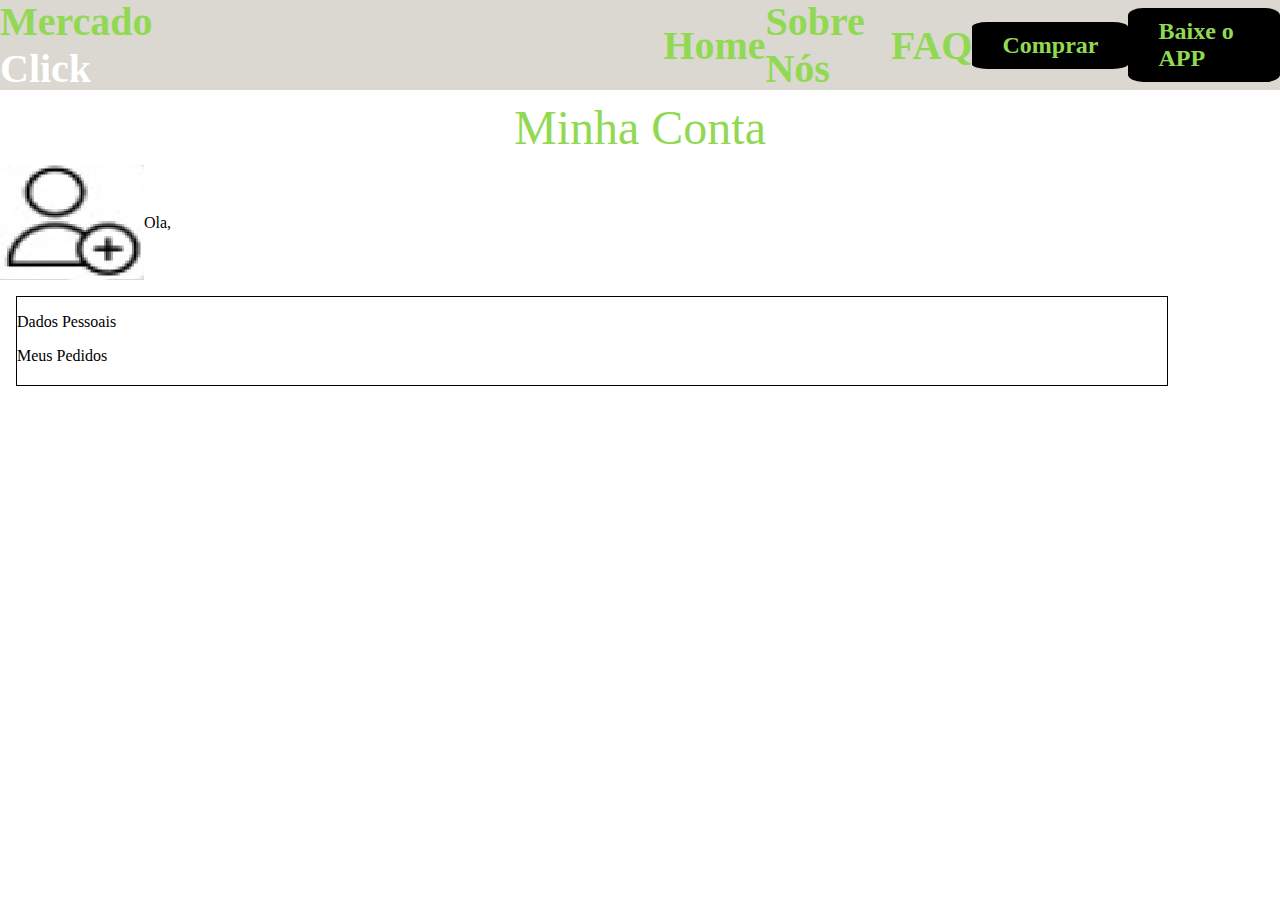
<file: areaCliente.html>
<!DOCTYPE html>
<html lang="en">
<head>
    <meta charset="UTF-8">
    <meta name="viewport" content="width=device-width, initial-scale=1.0">
    <link rel="stylesheet" href="css/areaCliente.css">
    <title>Área do Cliente</title>
</head>
<body>
    <div class="container-1">
        <div class="item-1">Mercado <span>Click</span></div>
        <div class="item-2">Home</div>
        <div class="item-3">Sobre Nós</div>
        <div class="item-4">FAQ</div>
        <div class="item-5">Comprar</div>
        <div class="item-6">Baixe o APP</div>
    </div>

    <div class="container-8">
        <div class="item-19">Minha Conta</div>
        <div class="item-2">
            <img src="img/login.png">Ola, <span class="nome"></span>
        </div>
    </div>

    <div class="pedido">
        <button class="accordion" ></button>
        <div class="panel"></div>
    </div>

    <div class="container-14">
        <div class="colu-1">
            <p>Dados Pessoais</p>
            <p>Meus Pedidos</p>
        </div>
        <div class="colu-2"></div>
    </div>

    <div class="modeloCadastro">
        <div class="nome"></div>
        <div class="dataNasc"></div>
        <div class="cpf"></div>
        <div class="email"></div>
        <div class="celular"></div>
        <div class="cepEntrega"></div>
    </div>

    <div class="modeloItems">
        <img class="imagem">
        <div class="quantidade"></div>
        <div class="subtotal"></div>
    </div>

    <script src="js/areaCliente.js" ></script>
</body>
</html>
</file>
<file: css/areaCliente.css>
*{box-sizing:border-box;}

html,body{margin:0;
          padding:0;}

/*CONTAINER-1*/
.container-1{background:#dad8d0;
             width:100vw;
             height:10vh;
             display:flex;
             align-items:center;
             justify-content:space-between;}

.container-1 div{display:inline-block;
                 font-size:2.5em;
                 font-weight:800;
                 color:#92d953;}
                 
.container-1 .item-1{margin-right:12em;}

.container-1 .item-1 span{color:white;}

.container-1 .item-5,
.container-1 .item-6{font-size:1.5em;
                     padding:10px 30px;
                     background:black;
                     border-radius:10%;}
/*CONTAINER-1*/

/*CONTAINER-8*/
.container-8 .item-19{font-size:3em;
                       color:#92d953;
                       display:flex;
                       justify-content:center;
                       margin:10px;}

.container-8 img{display:inline-block;} 

.container-8 .item-2{display:flex;
                     align-items:center;}
/*/CONTAINER-8*/


/*CONTAINER-14*/
.container-14{display:flex;
              width:90vw;
              height:10vh;
              margin:1em;
              border:1px solid black;
              overflow:visible;}

.container-14 .colu-1{width:30%;}

.container-14 .colu-2{width:65%;
                      overflow:visible;}

                    
/*/CONTAINER-14*/


/*PEDIDO*/

.pedido{display:none;}

.accordion{background:#eee;
           color:#444;
           cursor:pointer;
           padding:18px;
           width:fit-content;
           border:none;
           text-align:left;
           outline:none;
           font-size:15px;
           transition:0.4s;}
           
.active, .accordion:hover{background:#ccc;}           

.panel{padding:0 18px;
       display:none;
       background:white;
       border:1px solid black;
       width:fit-content;}

.panel .modeloItems{width:fit-content;
                    height:fit-content;
                    border:1px solid black;}
                    
.panel .modeloItems .imagem{width:50px;
                            height:50px;}                    
/*/PEDIDO*/
</file>
